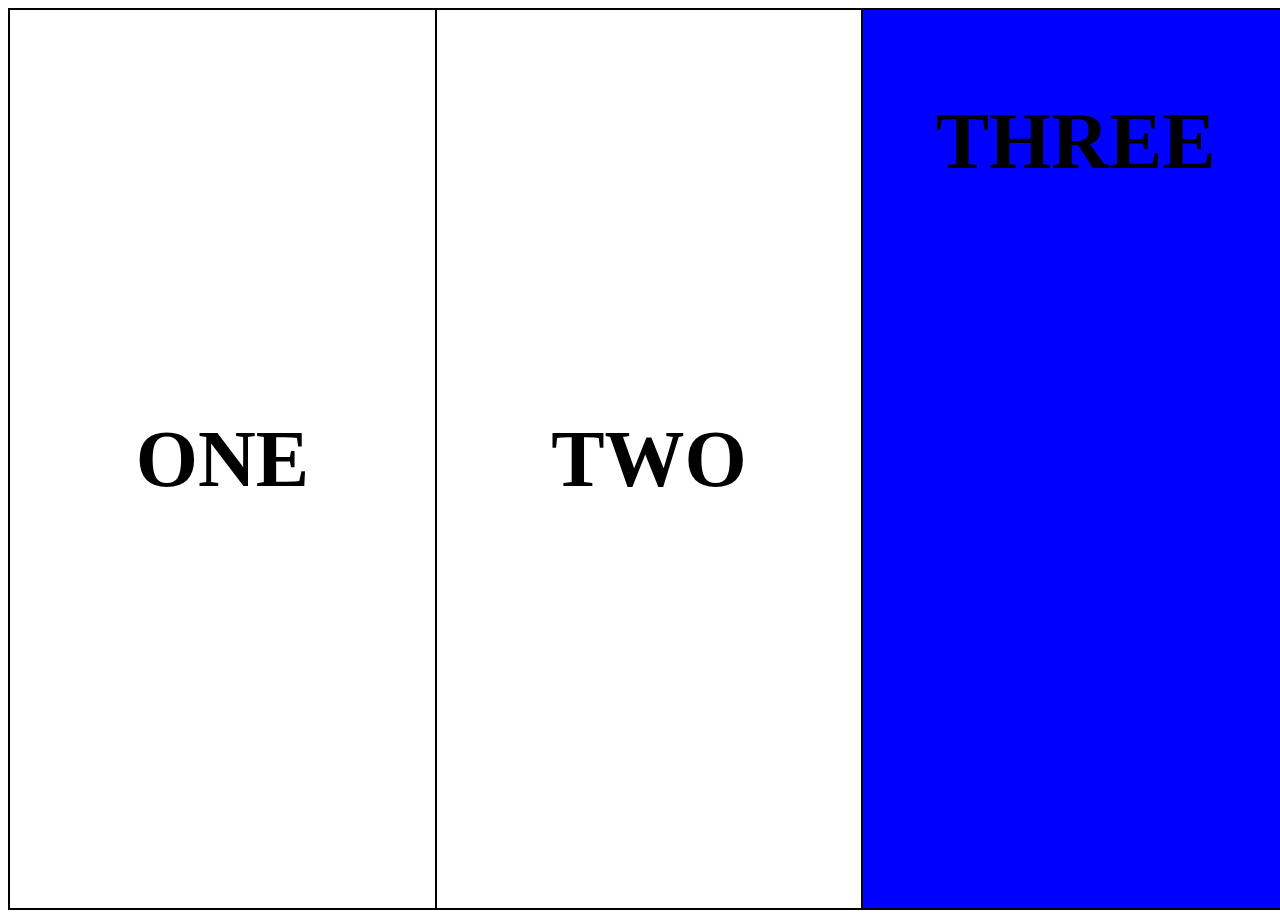
<file: cssExercise/index.html>
<!DOCTYPE html>
<html lang="en">
<head>
    <meta charset="UTF-8">
    <meta http-equiv="X-UA-Compatible" content="IE=edge">
    <meta name="viewport" content="width=device-width, initial-scale=1.0">
    <title>CSS Challenge</title>
    <link rel="stylesheet" href="styles.css">
</head>
<body>

    <main>

        <div class="container">

            <div id="sub-container-1">
                <h2 class="sub-container-1-text">ONE</h2>
            </div>
            
            <div id="sub-container-2">
                <h2 class="sub-container-2-text">TWO</h2>
            </div>
            
            <div id="sub-container-3">
                <h2 class="sub-container-3-text">THREE</h2>
            </div>

        </div>
    </main>
</body>
</html>
</file>
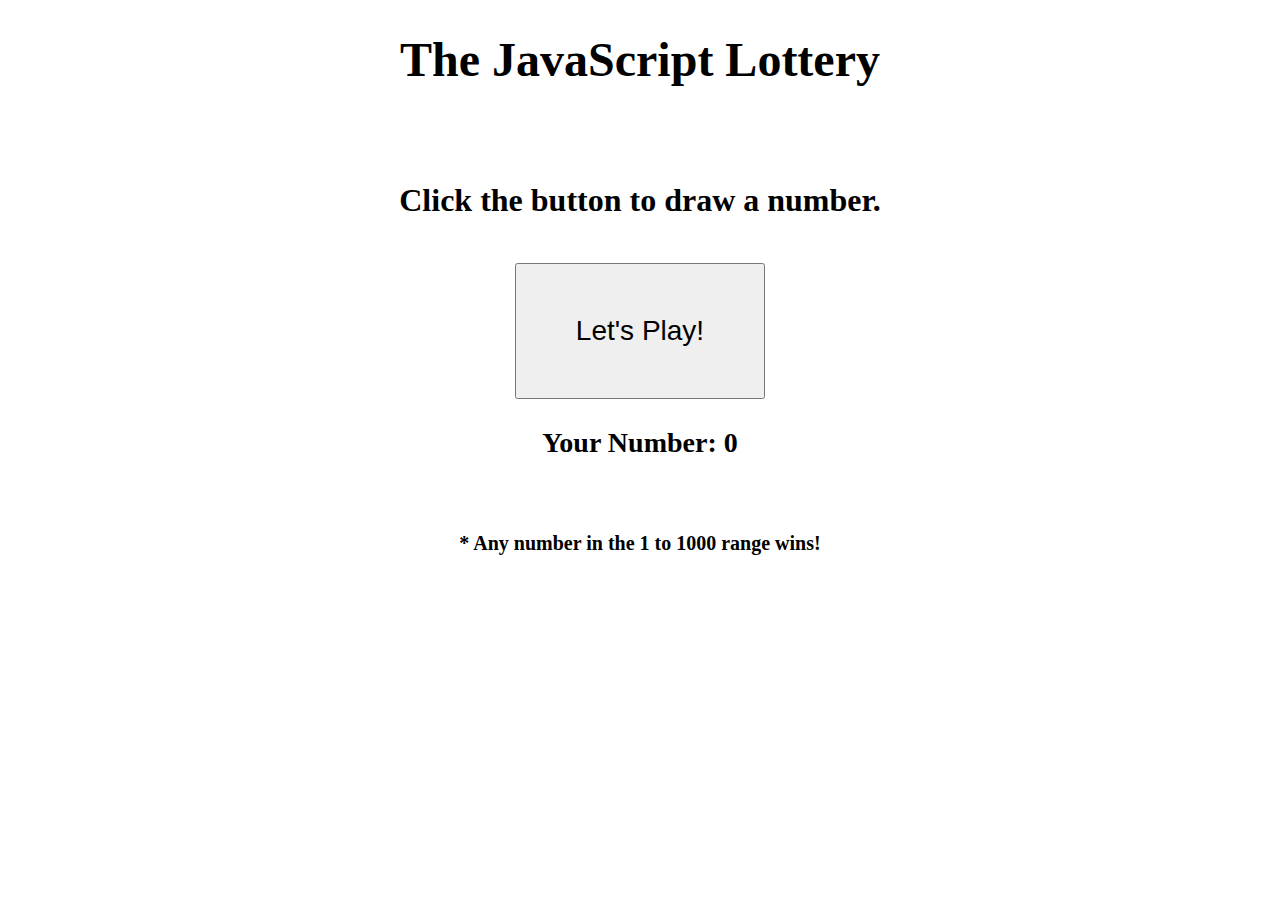
<file: jsExercise/index.html>
<!DOCTYPE html>

<html>
    <head>
        <meta charset="utf-8">
        <meta http-equiv="X-UA-Compatible" content="IE=edge">
        <title>JavaScript Exercise</title>
        <meta name="description" content="">
        <meta name="viewport" content="width=device-width, initial-scale=1">
        <link rel="stylesheet" href="styles.css">
    </head>


    <body>
        <h1>The JavaScript Lottery</h1>
        <br>
        <br>

        <h2>Click the button to draw a number.</h2>
        <br>

        <button class="btn" id="generate">Let's Play!</button>
        <br>

        <h3 id="your-number"><strong>Your Number: 0</strong></h3>
        <br>

        <h4>* Any number in the 1 to 1000 range wins!</h4>
        
        <script src="scripts.js" async defer></script>
    </body>


</html>
</file>
<file: cssExercise/styles.css>
@keyframes changeBackgroundAndTextColor {
    from {
        background-color: blue;
        color: white;
    }
    to {
        background-color: yellow;
    }
}

@keyframes rotateText {
    from {
        transform: rotate(0deg);
    }
    to {
        transform: rotate(359deg);
    }
}

@keyframes translateTextYDown {
    0% {
        transform: translateY(10%);
        color: white;
    }

    25% {
        transform: translateY(50%);
        color: black;
    }

    75% {
        transform: translateY(90%);
        color: white;
    }

    100% {
        transform: translateY(10%);
        color: black;
    }
}


.container {
    display: flex;
    align-items: stretch;
    justify-content: center;
    
    border: 1px solid;
    height: 100vh;
    width: 100vw;
}

#sub-container-1 {
    border: 1px solid;
    animation: changeBackgroundAndTextColor 1.5s ease-in-out infinite alternate;
    flex: 1;
    display: flex;
    justify-content: center;

}

.sub-container-1-text {
    text-align: center;
    font-size: 5em;
    font-weight: bold;
    align-self: center;
    
}

#sub-container-2 {
    border: 1px solid;
    flex: 1;
    display: flex;
    justify-content: center;
}

.sub-container-2-text {
    text-align: center;
    font-size: 5em;
    font-weight: bold;
    align-self: center;
    animation: rotateText 3s infinite ease;
}

#sub-container-3 {
    background-color: blue;
    border: 1px solid;
    flex: 1;
    display: flex;
    justify-content: center;
    padding-top: 20px;
    padding-bottom: 50px;
}

.sub-container-3-text {
    text-align: center;
    font-size: 5em;
    font-weight: bold;
    animation: translateTextYDown 3s infinite;
}
</file>
<file: jsExercise/styles.css>
html, body {
    height: 100%;
}

html {
    display: table;
    margin: auto;
}

body {
    display: table-cell;
    vertical-align: top;
    text-align: center;
}

h1 {
    font-weight: bold;
    font-size: 48px;
}

h2 {
    font-weight: bold;
    font-size: 32px;
}

h3 {
    font-weight: bold;
    font-size: 28px;
}

h4 {
    font-weight: bold;
    font-size: 20px;
}

.btn {
    width: 250px;
    text-align: center;
    font-size: 28px;
    padding: 50px;
}

#generate:active {
    background-color: #7FDFF2;
}
</file>
